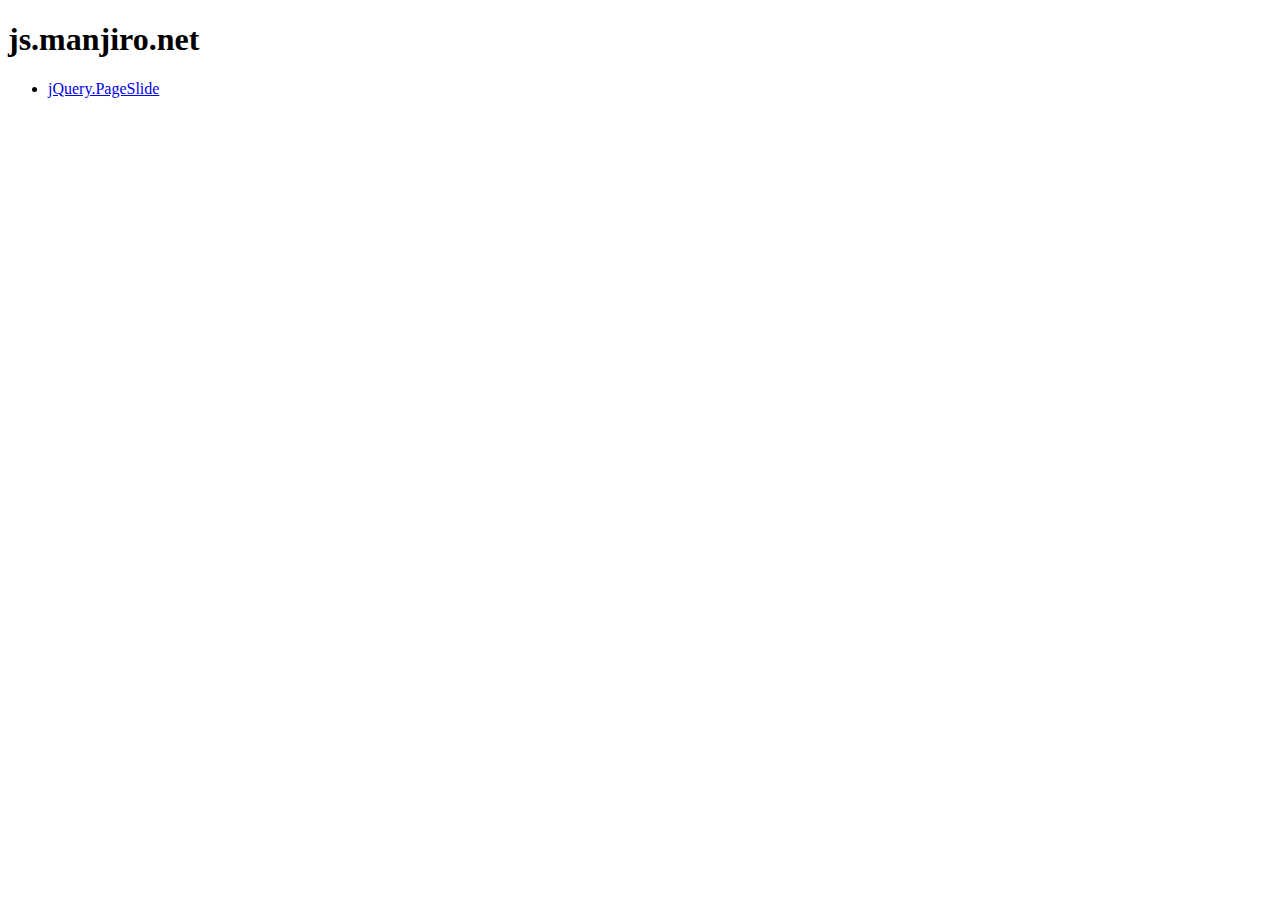
<file: index.html>
<!DOCTYPE HTML>
<html lang="en">
<head>
	<meta charset="UTF-8">
	<title></title>
</head>
<body>
	<h1>js.manjiro.net</h1>
	<ul>
		<li><a href="./jquery.pageslide/">jQuery.PageSlide</a></li>
	</ul>
</body>
</html>
</file>
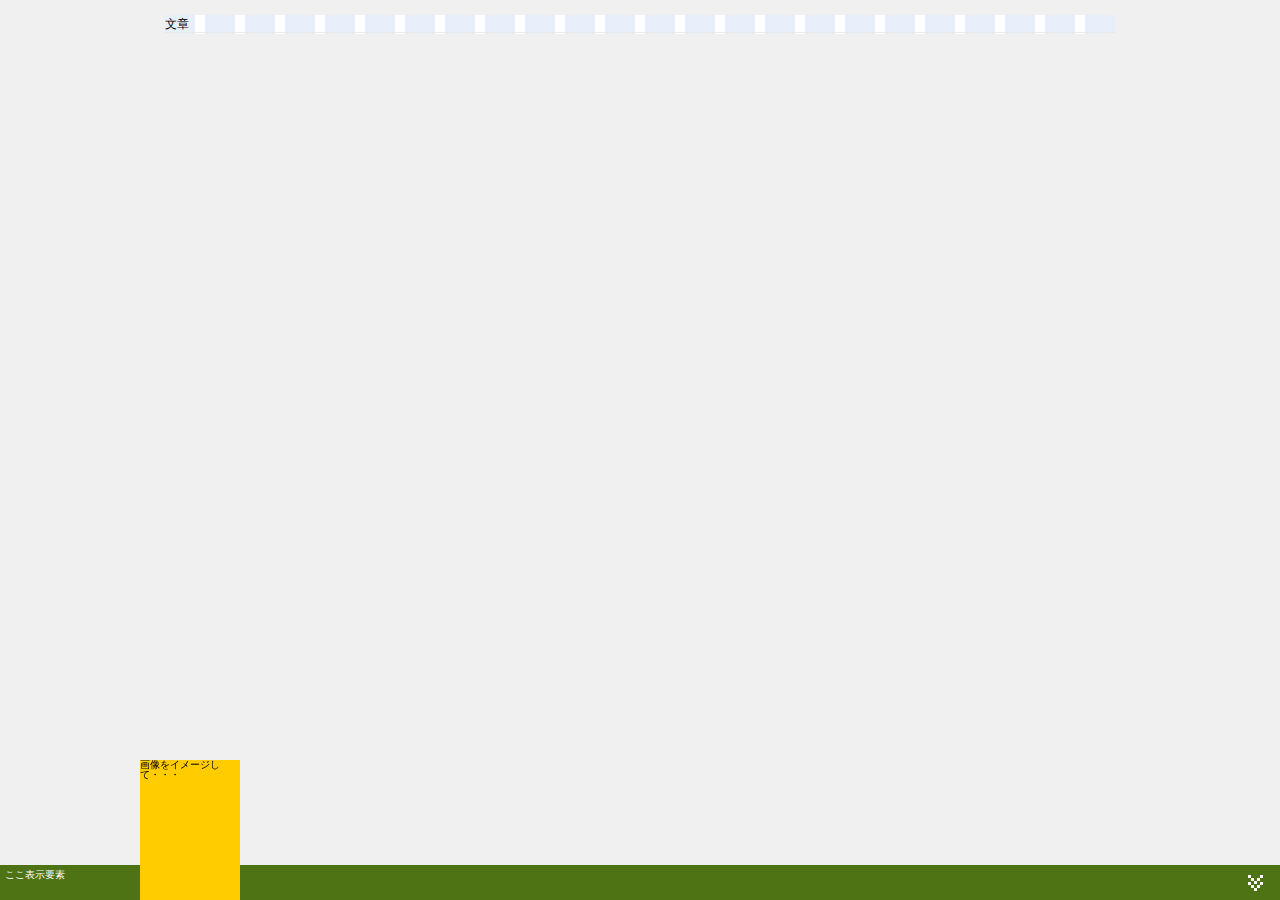
<file: bottomFixedArea/index.html>
<!DOCTYPE HTML>
<html lang="ja">
<head>
	<meta charset="UTF-8">
	<title>下部固定領域の設置サンプル</title>
	  <link rel="stylesheet" href="css/screen.css" type="text/css" media="screen, projection" />
	  <link rel="stylesheet" href="css/print.css" type="text/css" media="print" />
	  <!--[if IE]>
	    <link rel="stylesheet" href="css/ie.css" type="text/css" media="screen, projection" />
	  <![endif]-->
	  <link rel="stylesheet" href="css/style.css" type="text/css" media="screen, projection" />
	<link rel="stylesheet" href="./default.css">
</head>
<body>
	<div class="container showgrid">
		<div class="contents　span-24">
			文章
		</div>
	</div>

	<!-- 下部固定コンテンツ -->
	<!--
	#Area_BottomFixedは固定
	div.Act_ChangeBottomFixed を書いたblock要素がスライドUP＋Down
	-->
	<div id="Area_BottomFixed">
	  <!-- 操作エリア部分 -->
	  <div class="Act_ChangeBottomFixed button">
	  	<img src="./images/arrow01.png" alt="">
	  </div>

	  <div class="Area_BottomFixedContents content">
	  	ここ表示要素
	  </div> 
	  <div class="Area_BottomFixedContents sample_Img">
	  	画像をイメージして・・・
	  </div> 

	</div>

	<script type="text/javascript" src="http://ajax.googleapis.com/ajax/libs/jquery/1.7.2/jquery.min.js"></script>
	<script type="text/javascript" src="./action.js"></script>
</body>
</html>
</file>
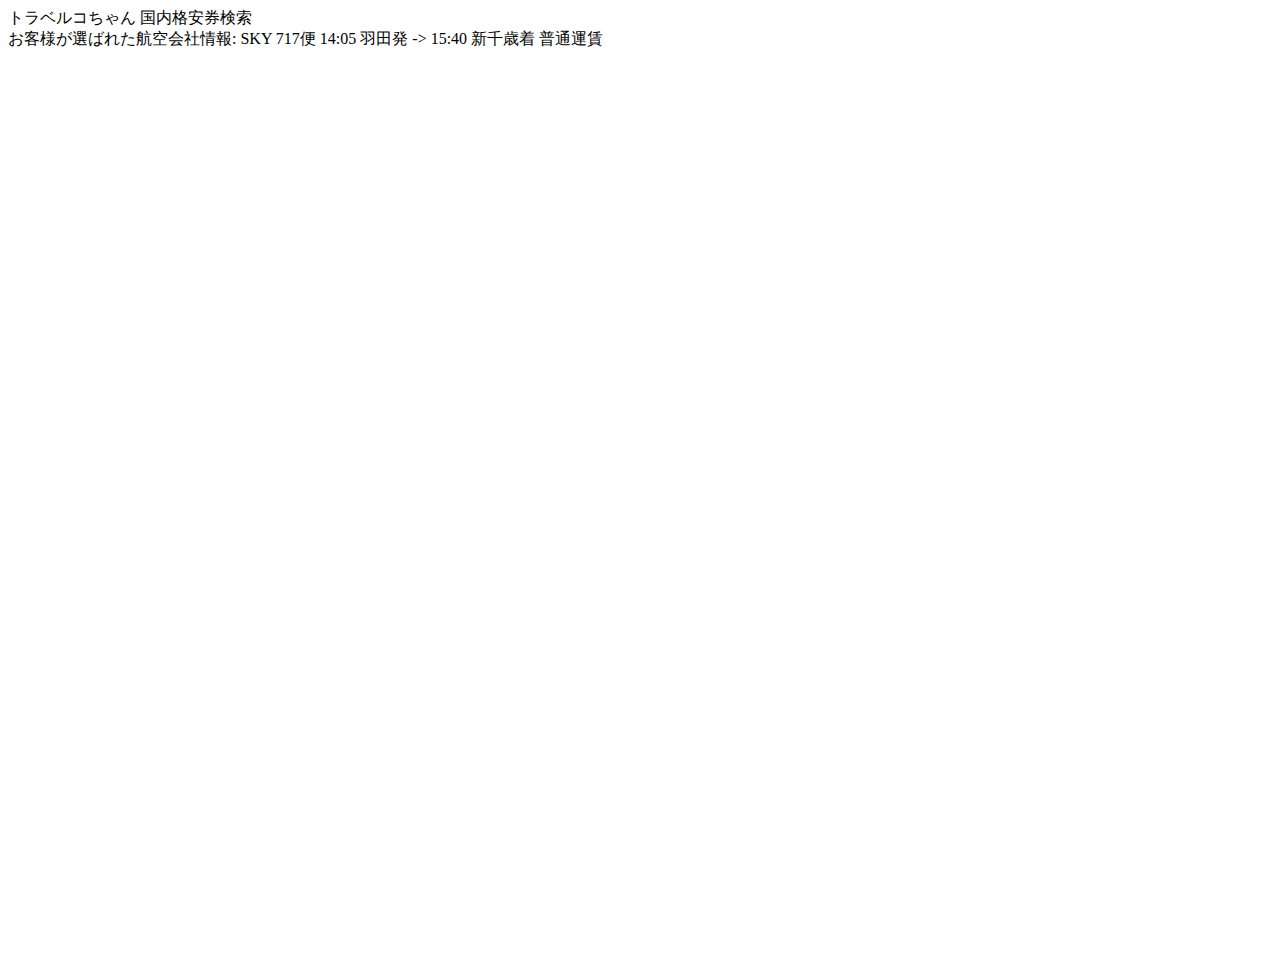
<file: sample1/index.html>
<!DOCTYPE HTML>
<html lang="en-US">
<head>
	<meta charset="UTF-8">
	<title></title>
	<script type="text/javascript" src="https://ajax.googleapis.com/ajax/libs/jquery/1.7.2/jquery.min.js"></script>

</head>
<body>
<div id="container">
	<div id="header">
		<div class="row">
			トラベルコちゃん 国内格安券検索
		</div>
		<div class="row">
			お客様が選ばれた航空会社情報: SKY 717便 14:05 羽田発 -> 15:40 新千歳着 普通運賃
		</div>
	</div>
	<div id="content" style="position: absolute;height: 100%;width: 100%;">
		<iframe src="https://www.res.skymark.co.jp/reserve2/inputDateAirline?request=top&language=ja&country=jp&month=09&day=19&departure=HND&arrival=CTS&seat=1&fromTop=on&next.x=77&next.y=7" frameborder="0" width="100%" height="100%" scrolling="no" name="main" frameborder="0" allowtransparency="true"></iframe>
	</div>
</div>
</body>
</html>
</file>
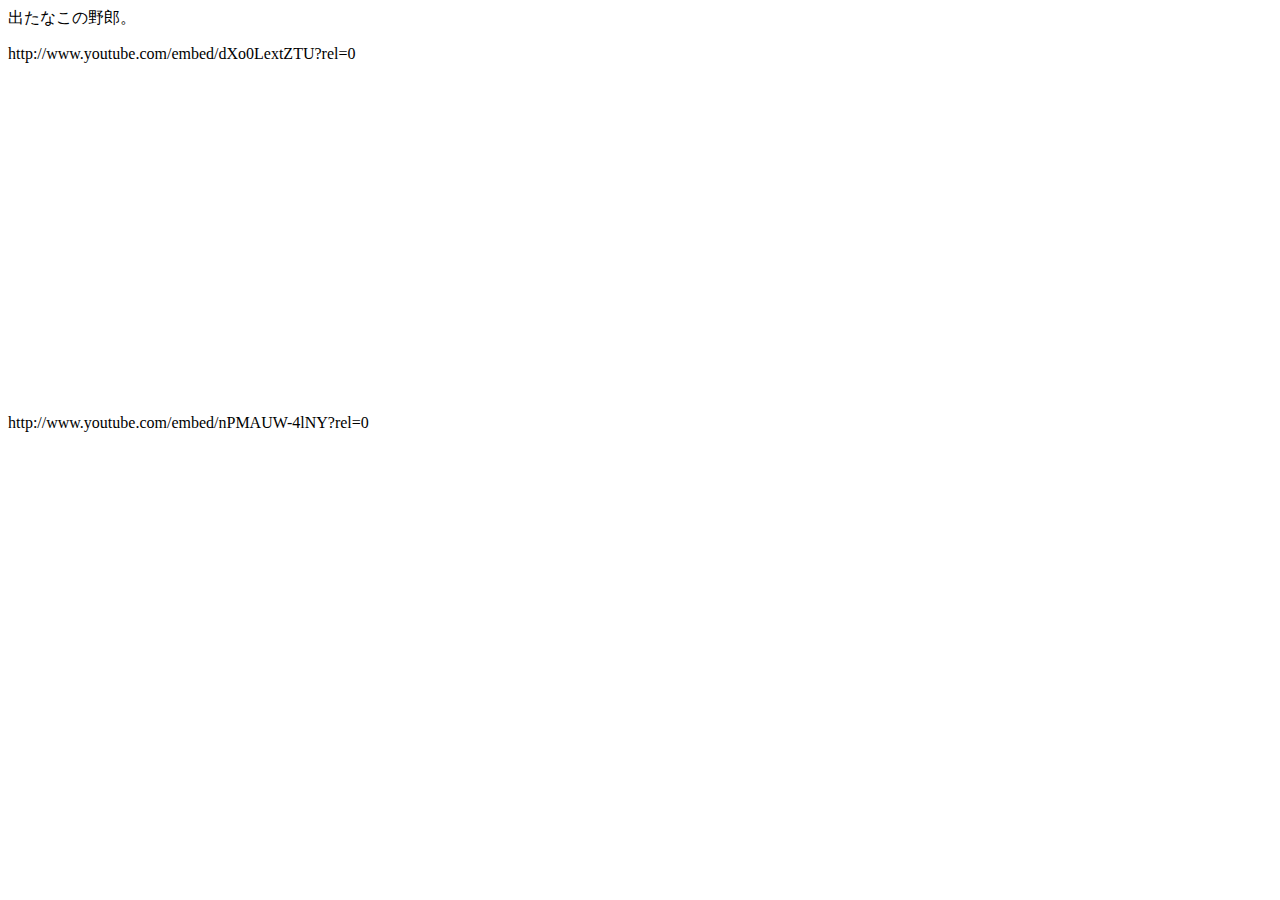
<file: public_html/jquery/makejQueryPlugin_Pattern.module/index.html>
<!DOCTYPE HTML>
<html lang="en">
	<head>
		<meta charset="UTF-8">
		<title></title>
		<script type="text/javascript" src="http://ajax.googleapis.com/ajax/libs/jquery/1.7.2/jquery.min.js"></script>
		<script type="text/javascript" src="./sample.jQuery.plugin-module.js"></script>
		<script>
			$(function(){
				var hoge = new Plugin;
				hoge.init(    {
					/* custom options */
					id : 'vid01',
					name : 'Video 1',
					url : 'http://www.youtube.com/embed/dXo0LextZTU?rel=0'
				});

				var fuga = new Plugin;
				fuga.init({
					/* custom options */
					id : 'vid02',
					name : 'Video 2',
					url : 'http://www.youtube.com/embed/nPMAUW-4lNY?rel=0'
				});

				fuga.method1();
				fuga.method2();

				hoge.method1();
				hoge.method2();

				fuga.run();
				hoge.run();

			});
		</script>
	</head>
	<body>
		出たなこの野郎。
		<div id="vid01"></div>
		<div id="vid02"></div>
	</body>
</html>
</file>
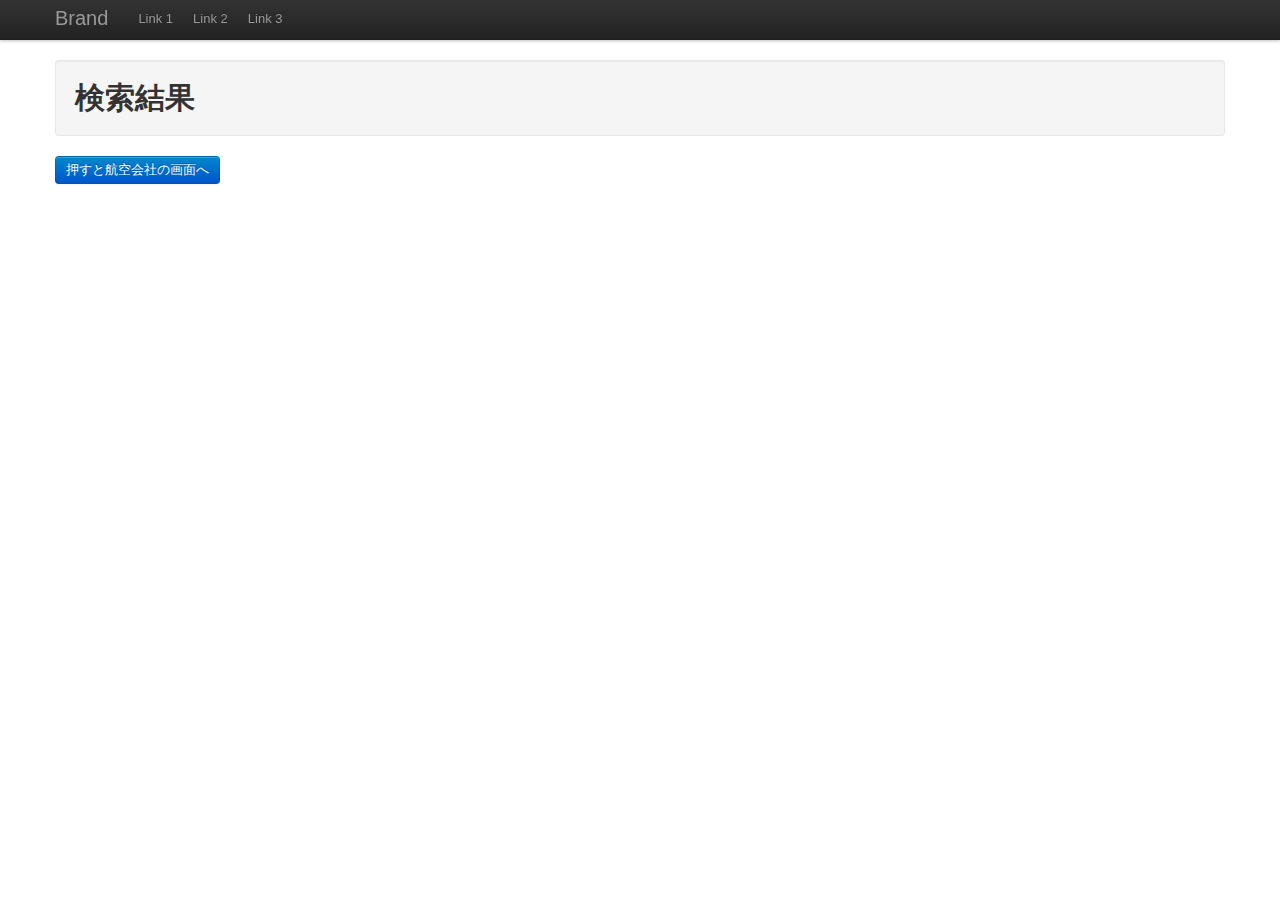
<file: sample1/load.html>
<!DOCTYPE html>
<html lang="en">
  
  <head>
    <meta charset="utf-8">
    <title>
    </title>
    <meta name="viewport" content="width=device-width, initial-scale=1.0">
    <meta name="description" content="">
    <meta name="author" content="">
    <!-- Le styles -->
    <link href="assets/css/bootstrap.css" rel="stylesheet">
    <style>
      body { padding-top: 60px; /* 60px to make the container go all the way
      to the bottom of the topbar */ }
    </style>
    <link href="assets/css/bootstrap-responsive.css" rel="stylesheet">
    <!-- Le HTML5 shim, for IE6-8 support of HTML5 elements -->
    <!--[if lt IE 9]>
      <script src="http://html5shim.googlecode.com/svn/trunk/html5.js">
      </script>
    <![endif]-->
    <!-- Le fav and touch icons -->
    <link rel="shortcut icon" href="assets/ico/favicon.ico">
    <link rel="apple-touch-icon-precomposed" sizes="144x144" href="assets/ico/apple-touch-icon-144-precomposed.png">
    <link rel="apple-touch-icon-precomposed" sizes="114x114" href="assets/ico/apple-touch-icon-114-precomposed.png">
    <link rel="apple-touch-icon-precomposed" sizes="72x72" href="assets/ico/apple-touch-icon-72-precomposed.png">
    <link rel="apple-touch-icon-precomposed" href="assets/ico/apple-touch-icon-57-precomposed.png">
    <style>
    </style>
  </head>
  
  <body>
    <div class="navbar navbar-fixed-top">
      <div class="navbar-inner">
        <div class="container">
          <a class="brand" href="#">
            Brand
          </a>
          <ul class="nav">
            <li>
              <a href="#">
                Link 1
              </a>
            </li>
            <li>
              <a href="#">
                Link 2
              </a>
            </li>
            <li>
              <a href="#">
                Link 3
              </a>
            </li>
          </ul>
        </div>
      </div>
    </div>
    <div class="container">
      <div class="container">
      </div>
      <div class="well">
        <div>
          <h1>
            検索結果
          </h1>
        </div>
      </div>
      <a class="btn btn-primary" href="./index.html" target="_window">
        押すと航空会社の画面へ
        <br>
      </a>
    </div>
    <script src="https://ajax.googleapis.com/ajax/libs/jquery/1.7.2/jquery.min.js">
    </script>
    <script src="assets/js/bootstrap.js">
    </script>
  </body>

</html>
</file>
<file: bottomFixedArea/css/screen.css>
/*************************************
       WELCOME TO THE STYLESHEET
--------------------------------------
              screen.css
        BlueTrip CSS Framework
         http://bluetrip.org
***************************************/

/*** MEYER RESET v1.0 ***/
html,body,div,span,applet,object,iframe,h1,h2,h3,h4,h5,h6,p,blockquote,pre,a,abbr,acronym,address,big,cite,code,del,dfn,em,font,img,ins,kbd,q,s,samp,small,strike,strong,sub,sup,tt,var,b,u,i,center,dl,dt,dd,ol,ul,li,fieldset,form,label,legend,table,caption,tbody,tfoot,thead,tr,th,td{margin:0;padding:0;border:0;outline:0;font-size:100%;vertical-align:baseline;background:transparent}body{line-height:1}blockquote,q{quotes:none}blockquote:before,blockquote:after,q:before,q:after{content:'';content:none}:focus{outline:0}ins{text-decoration:none}del{text-decoration:line-through}table{border-collapse:collapse;border-spacing:0}

/*** BASIC TYPOGRAPHY ***/
html { font-size: 62.5%; font-family: "Liberation Sans", Helvetica, Arial, sans-serif; }
strong, th, thead td, h1, h2, h3, h4, h5, h6 { font-weight: bold; }
cite, em, dfn { font-style: italic; }
code, kbd, samp, pre, tt, var, input[type='text'], input[type='password'], textarea { font-size: 92%; font-family: monaco, "Lucida Console", courier, monospace; }
del { text-decoration: line-through; color: #666; }
ins, dfn { border-bottom: 1px solid #ccc; }
small, sup, sub { font-size: 85%; }
abbr, acronym { text-transform: uppercase; font-size: 85%; letter-spacing: .1em; }
a abbr, a acronym { border: none; }
abbr[title], acronym[title], dfn[title] { cursor: help; border-bottom: 1px solid #ccc; }
sup { vertical-align: super; }
sub { vertical-align: sub; }

/*** QUOTES ***/
blockquote { border-top: 1px solid #ccc; border-bottom: 1px solid #ccc; color: #666; }
blockquote *:first-child:before { content: "\201C"; }
blockquote *:first-child:after { content: "\201D"; }

/*** FORMS ***/
fieldset { padding:1.4em; margin: 0 0 1.5em 0; border: 1px solid #ccc; }
legend { font-weight: bold; font-size:1.2em; }
label { font-weight: bold; }
textarea, input[type='text'], input[type='password'], select { border: 1px solid #ccc; background: #fff; }
textarea:hover, input[type='text']:hover, input[type='password']:hover, select:hover { border-color: #aaa; }
textarea:focus, input[type='text']:focus, input[type='password']:focus, select:focus { border-color: #888; outline: 2px solid #ffffaa; }
input, select { cursor: pointer; }
input[type='text'],input[type='password'] { cursor: text; }

/*** BASE SIZES ***/
.container { font-size: 1.2em; line-height: 1.6em; }
h1 { font-size: 1.9em; }
h2 { font-size: 1.7em; }
h3 { font-size: 1.5em; }
h4 { font-size: 1.3em; }
h5 { font-size: 1.2em; }
h6 { font-size: 1em; }

/*** LISTS ***/
ul li { margin-left: .85em; }
ul { list-style-type: disc; }
ul ul { list-style-type: square; }
ul ul ul { list-style-type: circle; }
ol { list-style-position: outside; list-style-type: decimal; }
dt { font-weight: bold; }

/*** TABLES ***/
table { border-top: 1px solid #ccc;  border-left: 1px solid #ccc; }
th, td { border-bottom: 1px solid #ddd; border-right: 1px solid #ccc; }

/*** MARGINS & PADDINGS ***/
blockquote *:first-child { margin: .8em 0; }
hr, p, ul, ol, dl, pre, blockquote, address, table, form { margin-bottom: 1.6em; }
/*** NOTE: Calulate header margins: TOP: 1.6em/size, BOTTOM: 1.6em/size/2 ***/
h1 { margin: 1em 0 .5em;  }
h2 { margin: 1.07em 0 .535em; }
h3 { margin: 1.14em 0 .57em; }
h4 { margin: 1.23em 0 .615em; }
h5 { margin: 1.33em 0 .67em; }
h6 { margin: 1.6em 0 .8em; }
th, td { padding: .8em; }
caption { padding-bottom: .8em; } /*** padding instead of margin for IE ***/
blockquote { padding: 0 1em; margin: 1.6em 0; }
fieldset { padding: 0 1em 1em 1em; margin: 1.6em 0; } /*** padding-top is margin-top for fieldsets in Opera ***/
legend { padding-left: .8em; padding-right: .8em; }
legend+* { margin-top: 1em; } /*** compensates for the opera margin bug ***/
textarea, input { padding: .3em .4em .15em .4em; }
select { padding: .1em .2em 0 .2em; }
option { padding: 0 .4em; }
a { position: relative; padding: 0.3em 0 .1em 0; } /*** for larger click-area ***/
dt { margin-top: .8em; margin-bottom: .4em; }
ul { margin-left: 1.5em; }
ol { margin-left: 2.35em; }
ol ol, ul ol { margin-left: 2.5em; }
form div { margin-bottom: .8em; }

/*** COLORS ***/
a:link { text-decoration: underline; color: #36c; }
a:visited { text-decoration: underline; color: #99c; }
a:hover { text-decoration: underline; color: #c33; }
a:active, a:focus { text-decoration: underline; color: #000; }
code, pre { color: #c33; } /*** very optional, but still useful. W3C uses about the same colors for codes ***/

/*** 24 COLUMN GRID ***/
.container {width:950px;margin:0 auto;}
.showgrid {background:url(../images/grid.png);}
body {margin:1.5em 0;}
div.span-1, div.span-2, div.span-3, div.span-4, div.span-5, div.span-6, div.span-7, div.span-8, div.span-9, div.span-10, div.span-11, div.span-12, div.span-13, div.span-14, div.span-15, div.span-16, div.span-17, div.span-18, div.span-19, div.span-20, div.span-21, div.span-22, div.span-23 {float:left;margin-right:10px;}
div.span-24 {float:left;}
div.last {margin-right:0;}
.span-1 {width:30px;}
.span-2 {width:70px;}
.span-3 {width:110px;}
.span-4 {width:150px;}
.span-5 {width:190px;}
.span-6 {width:230px;}
.span-7 {width:270px;}
.span-8 {width:310px;}
.span-9 {width:350px;}
.span-10 {width:390px;}
.span-11 {width:430px;}
.span-12 {width:470px;}
.span-13 {width:510px;}
.span-14 {width:550px;}
.span-15 {width:590px;}
.span-16 {width:630px;}
.span-17 {width:670px;}
.span-18 {width:710px;}
.span-19 {width:750px;}
.span-20 {width:790px;}
.span-21 {width:830px;}
.span-22 {width:870px;}
.span-23 {width:910px;}
.span-24, div.span-24 {width:950px;}
.suffix-1 {padding-right:40px;}
.suffix-2 {padding-right:80px;}
.suffix-3 {padding-right:120px;}
.suffix-4 {padding-right:160px;}
.suffix-5 {padding-right:200px;}
.suffix-6 {padding-right:240px;}
.suffix-7 {padding-right:280px;}
.suffix-8 {padding-right:320px;}
.suffix-9 {padding-right:360px;}
.suffix-10 {padding-right:400px;}
.suffix-11 {padding-right:440px;}
.suffix-12 {padding-right:480px;}
.suffix-13 {padding-right:520px;}
.suffix-14 {padding-right:560px;}
.suffix-15 {padding-right:600px;}
.suffix-16 {padding-right:640px;}
.suffix-17 {padding-right:680px;}
.suffix-18 {padding-right:720px;}
.suffix-19 {padding-right:760px;}
.suffix-20 {padding-right:800px;}
.suffix-21 {padding-right:840px;}
.suffix-22 {padding-right:880px;}
.suffix-23 {padding-right:920px;}
.prefix-1 {padding-left:40px;}
.prefix-2 {padding-left:80px;}
.prefix-3 {padding-left:120px;}
.prefix-4 {padding-left:160px;}
.prefix-5 {padding-left:200px;}
.prefix-6 {padding-left:240px;}
.prefix-7 {padding-left:280px;}
.prefix-8 {padding-left:320px;}
.prefix-9 {padding-left:360px;}
.prefix-10 {padding-left:400px;}
.prefix-11 {padding-left:440px;}
.prefix-12 {padding-left:480px;}
.prefix-13 {padding-left:520px;}
.prefix-14 {padding-left:560px;}
.prefix-15 {padding-left:600px;}
.prefix-16 {padding-left:640px;}
.prefix-17 {padding-left:680px;}
.prefix-18 {padding-left:720px;}
.prefix-19 {padding-left:760px;}
.prefix-20 {padding-left:800px;}
.prefix-21 {padding-left:840px;}
.prefix-22 {padding-left:880px;}
.prefix-23 {padding-left:920px;}
div.border {padding-right:4px;margin-right:5px;border-right:1px solid #eee;}
div.colborder {padding-right:24px;margin-right:25px;border-right:1px solid #eee;}
.pull-1 {margin-left:-40px;}
.pull-2 {margin-left:-80px;}
.pull-3 {margin-left:-120px;}
.pull-4 {margin-left:-160px;}
.pull-5 {margin-left:-200px;}
.pull-6 {margin-left:-240px;}
.pull-7 {margin-left:-280px;}
.pull-8 {margin-left:-320px;}
.pull-9 {margin-left:-360px;}
.pull-10 {margin-left:-400px;}
.pull-11 {margin-left:-440px;}
.pull-12 {margin-left:-480px;}
.pull-13 {margin-left:-520px;}
.pull-14 {margin-left:-560px;}
.pull-15 {margin-left:-600px;}
.pull-16 {margin-left:-640px;}
.pull-17 {margin-left:-680px;}
.pull-18 {margin-left:-720px;}
.pull-19 {margin-left:-760px;}
.pull-20 {margin-left:-800px;}
.pull-21 {margin-left:-840px;}
.pull-22 {margin-left:-880px;}
.pull-23 {margin-left:-920px;}
.pull-24 {margin-left:-960px;}
.pull-1, .pull-2, .pull-3, .pull-4, .pull-5, .pull-6, .pull-7, .pull-8, .pull-9, .pull-10, .pull-11, .pull-12, .pull-13, .pull-14, .pull-15, .pull-16, .pull-17, .pull-18, .pull-19, .pull-20, .pull-21, .pull-22, .pull-23, .pull-24 {float:left;position:relative;}
.push-1 {margin:0 -40px 1.5em 40px;}
.push-2 {margin:0 -80px 1.5em 80px;}
.push-3 {margin:0 -120px 1.5em 120px;}
.push-4 {margin:0 -160px 1.5em 160px;}
.push-5 {margin:0 -200px 1.5em 200px;}
.push-6 {margin:0 -240px 1.5em 240px;}
.push-7 {margin:0 -280px 1.5em 280px;}
.push-8 {margin:0 -320px 1.5em 320px;}
.push-9 {margin:0 -360px 1.5em 360px;}
.push-10 {margin:0 -400px 1.5em 400px;}
.push-11 {margin:0 -440px 1.5em 440px;}
.push-12 {margin:0 -480px 1.5em 480px;}
.push-13 {margin:0 -520px 1.5em 520px;}
.push-14 {margin:0 -560px 1.5em 560px;}
.push-15 {margin:0 -600px 1.5em 600px;}
.push-16 {margin:0 -640px 1.5em 640px;}
.push-17 {margin:0 -680px 1.5em 680px;}
.push-18 {margin:0 -720px 1.5em 720px;}
.push-19 {margin:0 -760px 1.5em 760px;}
.push-20 {margin:0 -800px 1.5em 800px;}
.push-21 {margin:0 -840px 1.5em 840px;}
.push-22 {margin:0 -880px 1.5em 880px;}
.push-23 {margin:0 -920px 1.5em 920px;}
.push-24 {margin:0 -960px 1.5em 960px;}
.push-1, .push-2, .push-3, .push-4, .push-5, .push-6, .push-7, .push-8, .push-9, .push-10, .push-11, .push-12, .push-13, .push-14, .push-15, .push-16, .push-17, .push-18, .push-19, .push-20, .push-21, .push-22, .push-23, .push-24 {float:right;position:relative;}
hr {background:#ddd;color:#ddd;clear:both;float:none;width:100%;height:.1em;margin:0 0 1.45em;border:none;}
hr.space {background:#fff;color:#fff;}
.clearfix:after, .container:after {content:"\0020";display:block;height:0;clear:both;visibility:hidden;max-height:0;overflow:hidden;}
.clearfix, .container {display:inline-block;}
* html .clearfix, * html .container {height:1%;}
.clearfix, .container {display:block;}
.clear {clear:both;}

/*** FANCY SERIF ***/
.fancy { color: #666; font-family: "Warnock Pro", "Goudy Old Style","Palatino","Book Antiqua", Georgia, serif; font-style: italic; font-weight: normal; }

/*** SMALL CAPS ***/
.caps { font-variant: small-caps; letter-spacing: 1px; text-transform: lowercase; font-size:1.2em; font-weight:bold; padding:0 2px; }

/*** NO LINK ICON (use class="noicon" to remove the link icon from a specific link) ***/
body a.noicon { background:none !important; padding:0 !important; margin:0 !important; }

/*** LINK PADDING FOR ICONS ***/
a[href^="http:"],
a[href^="mailto:"],
a[href$=".pdf"],
a[href$=".doc"],
a[href$=".xls"],
a[href$=".rss"],
a[href$=".rdf"],
a[href^="aim:"] { padding:2px 22px 2px 0; margin:-2px 0; background-repeat: no-repeat; background-position: right center; }

/*** EXTERNAL LINK ICONS ***/
a[href^="http:"]          { background-image: url(../images/icons/external.png); padding-right: 14px; }
a[href^="mailto:"]        { background-image: url(../images/icons/email.png); }
a[href^="http:"]:visited  { background-image: url(../images/icons/visited.png); }

/*** FILE LINK ICONS ***/
a[href$=".pdf"]   { background-image: url(../images/icons/pdf.png); }
a[href$=".doc"]   { background-image: url(../images/icons/doc.png); }
a[href$=".xls"]   { background-image: url(../images/icons/xls.png); }

/*** MISCELLANEOUS LINK ICONS ***/
a[href$=".rss"],
a[href$=".rdf"]   { background-image: url(../images/icons/feed.png); }
a[href^="aim:"]   { background-image: url(../images/icons/im.png); }
a[href^="http://yourwebsite.com"] { background:none; padding:0; margin:0; }

/*** TEXT CLASSES ***/
.small {font-size:.8em;margin-bottom:1.875em;line-height:1.875em;}
.large {font-size:1.2em;line-height:2.5em;margin-bottom:1.25em;}
.hide {display:none;}
.quiet {color:#666;}
.loud {color:#000;}
.highlight {background:#ff0;}
.top {margin-top:0;padding-top:0;}
.bottom {margin-bottom:0;padding-bottom:0;}
.thin {font-weight: lighter;}
.error, .notice, .success {padding:.8em;margin-bottom:1.6em;border:2px solid #ddd;}
.error {background:#FBE3E4;color:#8a1f11;border-color:#FBC2C4;}
.notice {background:#FFF6BF;color:#514721;border-color:#FFD324;}
.success {background:#E6EFC2;color:#264409;border-color:#C6D880;}
.error a {color:#8a1f11; background:none; padding:0; margin:0; }
.notice a {color:#514721; background:none; padding:0; margin:0; }
.success a {color:#264409; background:none; padding:0; margin:0; }
.center {text-align: center;}

/*** STYLES FOR BUTTONS ***/
a.button, button {
  display: inline-block;
  float: left;
  margin:0 0.583em 0.667em 0;
  padding:5px 10px 5px 7px;   /*** Links ***/
  border:1px solid #dedede;
  border-top:1px solid #eee;
  border-left:1px solid #eee;
  background-color:#f5f5f5;
  font-family:"Liberation Sans", Helvetica, Arial, sans-serif;
  font-size:100%;
  line-height:130%;
  text-decoration:none;
  font-weight:bold;
  color:#565656;
  cursor:pointer;
}
button { width:auto; overflow:visible; padding:4px 10px 3px 7px; }
button[type] { padding:4px 10px 4px 7px; line-height:17px; }
*:first-child+html .container button[type] { padding:4px 10px 3px 7px; }
button img, a.button img{ margin:0 3px -3px 0 !important; padding:0; border:none; width:16px; height:16px; float:none; }

/*** STANDARD BUTTONS ***/
button:hover, a.button:hover{ background-color:#dff4ff; border:1px solid #c2e1ef; color:#336699; }
a.button:active, button:active{ background-color:#6299c5; border:1px solid #6299c5; color:#fff; }

/*** POSITIVE (LIGHT BACKGROUND) ***/
body .positive { color:#529214; }
a.positive:hover, button.positive:hover { background-color:#E6EFC2; border:1px solid #C6D880; color:#529214; }
a.positive:active, button.positive:active { background-color:#529214; border:1px solid #529214; color:#fff; }

/*** NEGATIVE (DARK BACKGROUND)***/
body .negative { color:#d12f19; }
a.negative:hover, button.negative:hover { background:#fbe3e4; border:1px solid #fbc2c4; color:#d12f19; }
a.negative:active, button.negative:active { background-color:#d12f19; border:1px solid #d12f19; color:#fff; }
</file>
<file: bottomFixedArea/css/print.css>
/*************************************
    WELCOME TO THE PRINT STYLESHEET
--------------------------------------
              print.css
        BlueTrip CSS Framework
   Thanks to Priss Print Framework
 http://github.com/mikecrittenden/priss
***************************************/

/*** BODY ***/
body {width:100% !important; margin:0 !important; padding:0 !important; line-height: 1.4; word-spacing:1.1pt; letter-spacing:0.2pt; font-family: Garamond,"Times New Roman", serif; color: #000; background: none; font-size: 12pt;}

/*** HEADINGS ***/
h1,h2,h3,h4,h5,h6 {font-family: Helvetica, Arial, sans-serif;}
h1{font-size:19pt;}
h2{font-size:17pt;}
h3{font-size:15pt;}
h4,h5,h6{font-size:12pt;}

/*** ELEMENTS ***/
code {font: 10px monospace;}
blockquote {margin: 1.3em; padding: 1em; font-size: 10pt;}
hr {background-color: #ccc;}

/*** IMAGES ***/
img {float: left; margin: 1em 1.5em 1.5em 0;}
a img {border: none;}

/*** LINKS ***/
a:link, a:visited {background: transparent; font-weight: 700; text-decoration: underline;color:#333;}
a:link[href^="http://"]:after, a[href^="http://"]:visited:after {content: " (" attr(href) ") "; font-size: 90%;}
a[href^="http://"] {color:#000;}

/*** TABLES ***/
table {margin: 1px; text-align:left;}
th {border-bottom: 1px solid #333;  font-weight: bold;}
td {border-bottom: 1px solid #333;}
th,td {padding: 4px 10px 4px 0;}
tfoot {font-style: italic;}
caption {background: #fff; margin-bottom:2em; text-align:left;}
thead {display: table-header-group;}
tr {page-break-inside: avoid;}

/*** Add sections here to hide various parts of the site when printing ***/
#header, #footer, #navigation, #sidebar, button {display:none;}
</file>
<file: bottomFixedArea/css/ie.css>
/*************************************
      WELCOME TO THE IE STYLESHEET
--------------------------------------
               ie.css
        BlueTrip CSS Framework
         http://bluetrip.org
***************************************/

body {text-align:center;}
.container {text-align:left;}
* html .column {overflow-x:hidden;}
* html legend {margin:-18px -8px 16px 0;padding:0;}
ol {margin-left:2em;}
sup {vertical-align:text-top;}
sub {vertical-align:text-bottom;}
html>body p code {*white-space:normal;}
hr {margin:-8px auto 11px;}
ul { list-style: disc outside; margin-left: 2em; } /* IE can't handle :before and :after */
ul li { text-indent: 0; margin-left: 0; }
legend { margin-bottom: 1.6em; } /* IE form margin bug */
sup, sub { font-size: 100%; } /* IE superscript & subscript bug */
blockquote p, blockquote ul, blockquote ol, blockquote dl, blockquote pre, blockquote address,
blockquote table, blockquote form, blockquote h1, blockquote h2, blockquote h3, blockquote h4, blockquote h5, blockquote h6 { margin-top: .8em; margin-bottom: .8em; } /* IE can't handle :first-child */
* html textarea, * html input { padding: 0; } /* IE < 7 form fix */
input[type='submit'], input[type='button'] { padding: 0; } /* IE 7 button fix */
legend+* { margin-top: 0; } /* we already added legend margin */
a abbr, a acronym { text-decoration: underline; } /* IE 7 bug */
fieldset legend { margin: 0; } /* IE 6 disappearing legend bug */
</file>
<file: bottomFixedArea/css/style.css>
/*************************************
   WELCOME TO THE CUSTOM STYLESHEET
--------------------------------------
              style.css
        BlueTrip CSS Framework
    Put your custom styles in here.
***************************************/

/**************************************/
/*           COLOR SCHEME             */
/**************************************
- black		#000
- white		#fff
-           #
-           #
-           #
***************************************/


/**************************************/
/*              GLOBALS               */
/**************************************/


/**************************************/
/*              HEADER                */
/**************************************/



/**************************************/
/*             NAVIGATION             */
/**************************************/



/**************************************/
/*            MAIN CONTENT            */
/**************************************/



/**************************************/
/*               FOOTER               */
/**************************************/
</file>
<file: bottomFixedArea/default.css>
body{
	background-color: #f0f0f0;
}

#Area_BottomFixed{
	position: fixed;
	z-index: 100;
	width: 100%;
	bottom: 0px;
	left: 0;
}

#Area_BottomFixed .button {
	position:fixed;
	right: 0px;
	bottom: 0px;
	width: 50px;
	text-align: center;
	height: 25px;
	padding-top: 5px;
	background: #4d7315;
	color: #eee;
	font-weight: bold;
	cursor: pointer;
}

#Area_BottomFixed .content {
	padding: 5px;
	color: #fff;
	height: 25px;
	background-color: #4d7315;
}

#Area_BottomFixed div.sample_Img{
	display: block;
	position: fixed;
	float: left;
	width: 100px;
	left: 140px;
	height: 140px;
	bottom: 0px;
	background-color: #ffcc00;
}
</file>
